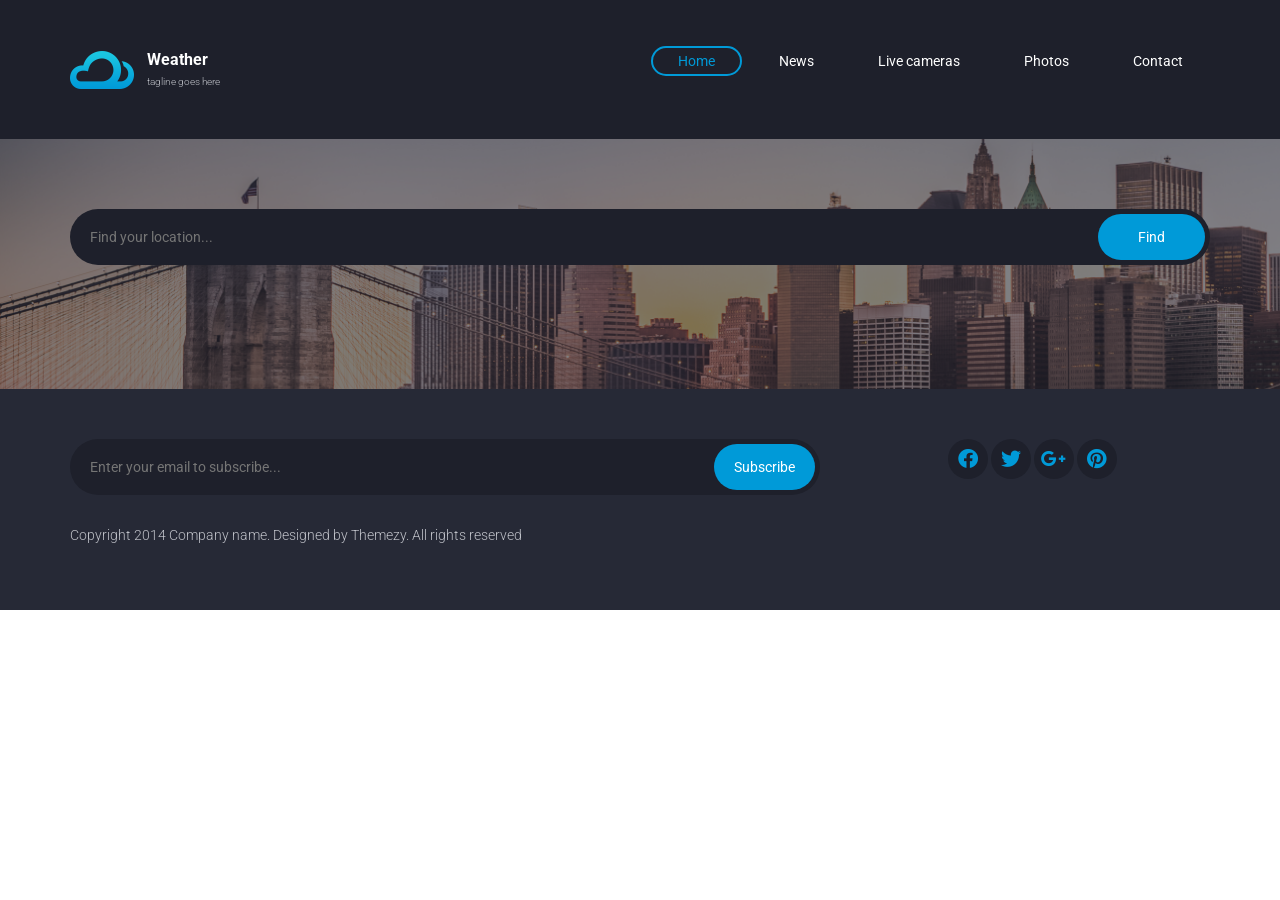
<file: index.html>
<!DOCTYPE html>
<html lang="en">
<head>
    <meta charset="UTF-8">
    <meta http-equiv="X-UA-Compatible" content="IE=edge">
    <meta name="viewport" content="width=device-width, initial-scale=1.0,maximum-scale=1">
    <title>Weather</title>
    <!-- google fonts -->
    <link href="http://fonts.googleapis.com/css?family=Roboto:300,400,700|" rel="stylesheet" type="text/css">
    <link href="CSS/all.min.css" rel="stylesheet" type="text/css">
    <!-- main css file -->
    <link rel="stylesheet" href="CSS/style.css">
</head>
<body>
    <div class="site-content">
        <div class="site-header">
            <div class="container">
                <a href="index.html" class="branding">
                    <img src="images/logo.png" alt="" class="logo">
                    <div class="logo-type">
                        <h1 class="site-title">Weather</h1>
                        <small class="site-description">tagline goes here</small>
                    </div>
                </a>
                <!-- Default snippet for navigation -->
                <div class="main-navigation">
                    <button type="button" class="menu-toggle"><i class="fa fa-bars"></i></button>
                    <ul class="menu">
                        <li class="menu-item current-menu-item"><a href="index.html">Home</a></li>
                        <li class="menu-item"><a href="#">News</a></li>
                        <li class="menu-item"><a href="#">Live cameras</a></li>
                        <li class="menu-item"><a href="#">Photos</a></li>
                        <li class="menu-item"><a href="contact.html">Contact</a></li>
                    </ul> <!-- .menu -->
                </div> <!-- .main-navigation -->
                <div class="mobile-navigation"></div>
            </div>
        </div> <!-- .site-header -->
        <div class="hero" data-bg-image="images/banner.png">
            <div class="container">
                <form class="find-location">
                    <input type="text" placeholder="Find your location..." id="search">
                    <input type="button" value="Find" id="submit">
                </form>
            </div>
        </div>
        <div class="forecast-table">
            <div class="container">
                <div class="forecast-container" id="forecast">
                </div>
            </div>
        </div>
        <footer class="site-footer">
            <div class="container">
                <div class="row">
                    <div class="col-md-8">
                        <form action="#" class="subscribe-form">
                            <input type="text" placeholder="Enter your email to subscribe...">
                            <input type="submit" value="Subscribe">
                        </form>
                    </div>
                    <div class="col-md-3 col-md-offset-1">
                        <div class="social-links">
                            <a href="#"><i class="fa-brands fa-facebook"></i></a>
                            <a href="#"><i class="fa-brands fa-twitter"></i></a>
                            <a href="#"><i class="fa-brands fa-google-plus-g"></i></a>
                            <a href="#"><i class="fa-brands fa-pinterest"></i></a>
                        </div>
                    </div>
                </div>
                <p class="colophon">Copyright 2014 Company name. Designed by Themezy. All rights reserved</p>
            </div>
        </footer> <!-- .site-footer -->
    </div>


    <script src="JS/bootstrap.bundle.min.js"></script>
    <script src="JS/app.js"></script>
    <script src="JS/jquery-1.11.1.min.js"></script>
    <script src="JS/plugins.js"></script>
    <script src="JS/main.js"></script>
</body>
</html>
</file>
<file: CSS/style.css>
article,
aside,
details,
figcaption,
figure,
footer,
header,
hgroup,
nav,
section,
summary {
  display: block;
}
.custom {
  color: #009ad8;
  margin: 20px 0;
}
.custom1 {
  color: #cc910d;
}
audio,
canvas,
video {
  display: inline-block;
}

audio:not([controls]) {
  display: none;
  height: 0;
}

[hidden],
template {
  display: none;
}

html {
  background: #fff;
  color: #000;
  -webkit-text-size-adjust: 100%;
  -ms-text-size-adjust: 100%;
}

html,
button,
input,
select,
textarea {
  font-family: sans-serif;
}

body {
  margin: 0;
}

a {
  background: transparent;
}
a:focus {
  outline: thin dotted;
}
a:hover,
a:active {
  outline: 0;
}

h1 {
  font-size: 2em;
  margin: 0.67em 0;
}

h2 {
  font-size: 1.5em;
  margin: 0.83em 0;
}

h3 {
  font-size: 1.17em;
  margin: 1em 0;
}

h4 {
  font-size: 1em;
  margin: 1.33em 0;
}

h5 {
  font-size: 0.83em;
  margin: 1.67em 0;
}

h6 {
  font-size: 0.75em;
  margin: 2.33em 0;
}

abbr[title] {
  border-bottom: 1px dotted;
}

b,
strong {
  font-weight: bold;
}

dfn {
  font-style: italic;
}

mark {
  background: #ff0;
  color: #000;
}

code,
kbd,
pre,
samp {
  font-family: monospace, serif;
  font-size: 1em;
}

pre {
  white-space: pre;
  white-space: pre-wrap;
  word-wrap: break-word;
}

q {
  quotes: "\201C""\201D""\2018""\2019";
}

q:before,
q:after {
  content: "";
  content: none;
}

small {
  font-size: 80%;
}

sub,
sup {
  font-size: 75%;
  line-height: 0;
  position: relative;
  vertical-align: baseline;
}

sup {
  top: -0.5em;
}

sub {
  bottom: -0.25em;
}

img {
  border: 0;
}

svg:not(:root) {
  overflow: hidden;
}

figure {
  margin: 0;
}

fieldset {
  border: 1px solid #c0c0c0;
  margin: 0 2px;
  padding: 0.35em 0.625em 0.75em;
}

legend {
  border: 0;
  padding: 0;
  white-space: normal;
}

button,
input,
select,
textarea {
  font-family: inherit;
  font-size: 100%;
  margin: 0;
  vertical-align: baseline;
}

button,
input {
  line-height: normal;
}

button,
select {
  text-transform: none;
}

button,
html input[type="button"],
input[type="reset"],
input[type="submit"] {
  -webkit-appearance: button;
  cursor: pointer;
}

button[disabled],
input[disabled] {
  cursor: default;
}

input[type="checkbox"],
input[type="radio"] {
  box-sizing: border-box;
  padding: 0;
}

input[type="search"] {
  -webkit-appearance: textfield;
  box-sizing: content-box;
}

input[type="search"]::-webkit-search-cancel-button,
input[type="search"]::-webkit-search-decoration {
  -webkit-appearance: none;
}

button::-moz-focus-inner,
input::-moz-focus-inner {
  border: 0;
  padding: 0;
}

textarea {
  overflow: auto;
  vertical-align: top;
}

table {
  border-collapse: collapse;
  border-spacing: 0;
}

*,
*:before,
*:after {
  box-sizing: border-box;
}


html {
  font-size: 14px;
}

body {
  color: #bfc1c8;
  font-family: "Roboto", "Open Sans", sans-serif;
  font-size: 14px;
  font-weight: 300;
  line-height: 1.5;
  background: #1e202b;
}

h1,
h2,
h3,
h4,
h5,
h6 {
  font-weight: 700;
  margin: 0 0 20px;
  line-height: normal;
}

hr {
  border: none;
  border-bottom: 1px solid #777;
}

ul,
ol {
  margin: 0;
  padding-left: 0;
}

a {
  text-decoration: none;
  color: #009ad8;
}

address {
  font-style: normal;
}

p {
  margin-top: 0;
}

form input,
form textarea,
form select {
  outline: none;
  border: none;
  padding: 10px;
  border-radius: 30px;
}
form select {
  -webkit-appearance: none;
  -moz-appearance: none;
  appearance: none;
}
form textarea {
  resize: vertical;
}

.button,
form input[type="submit"],
form input[type="button"],
form button,
form input[type="reset"] {
  border: none;
  background: #009ad8;
  padding: 10px 20px;
  border-radius: 30px;
  color: white;
}

.map {
  height: 220px;
}

.container {
  margin-right: auto;
  margin-left: auto;
  padding-left: 15px;
  padding-right: 15px;
}
.container:after {
  content: " ";
  clear: both;
  display: block;
  overflow: hidden;
  height: 0;
}
@media (min-width: 768px) {
  .container {
    width: 750px;
  }
}
@media (min-width: 992px) {
  .container {
    width: 970px;
  }
}
@media (min-width: 1200px) {
  .container {
    width: 1170px;
  }
}

.container-fluid {
  margin-right: auto;
  margin-left: auto;
  padding-left: 15px;
  padding-right: 15px;
}
.container-fluid:after {
  content: " ";
  clear: both;
  display: block;
  overflow: hidden;
  height: 0;
}

.row {
  margin-left: -15px;
  margin-right: -15px;
}
.row:after {
  content: " ";
  clear: both;
  display: block;
  overflow: hidden;
  height: 0;
}

.col-xs-1,
.col-sm-1,
.col-md-1,
.col-lg-1,
.col-xs-2,
.col-sm-2,
.col-md-2,
.col-lg-2,
.col-xs-3,
.col-sm-3,
.col-md-3,
.col-lg-3,
.col-xs-4,
.col-sm-4,
.col-md-4,
.col-lg-4,
.col-xs-5,
.col-sm-5,
.col-md-5,
.col-lg-5,
.col-xs-6,
.col-sm-6,
.col-md-6,
.col-lg-6,
.col-xs-7,
.col-sm-7,
.col-md-7,
.col-lg-7,
.col-xs-8,
.col-sm-8,
.col-md-8,
.col-lg-8,
.col-xs-9,
.col-sm-9,
.col-md-9,
.col-lg-9,
.col-xs-10,
.col-sm-10,
.col-md-10,
.col-lg-10,
.col-xs-11,
.col-sm-11,
.col-md-11,
.col-lg-11,
.col-xs-12,
.col-sm-12,
.col-md-12,
.col-lg-12 {
  position: relative;
  min-height: 1px;
  padding-left: 15px;
  padding-right: 15px;
}

.col-xs-1,
.col-xs-2,
.col-xs-3,
.col-xs-4,
.col-xs-5,
.col-xs-6,
.col-xs-7,
.col-xs-8,
.col-xs-9,
.col-xs-10,
.col-xs-11,
.col-xs-12 {
  float: left;
}

.col-xs-1 {
  width: 8.3333333333%;
}

.col-xs-2 {
  width: 16.6666666667%;
}

.col-xs-3 {
  width: 25%;
}

.col-xs-4 {
  width: 33.3333333333%;
}

.col-xs-5 {
  width: 41.6666666667%;
}

.col-xs-6 {
  width: 50%;
}

.col-xs-7 {
  width: 58.3333333333%;
}

.col-xs-8 {
  width: 66.6666666667%;
}

.col-xs-9 {
  width: 75%;
}

.col-xs-10 {
  width: 83.3333333333%;
}

.col-xs-11 {
  width: 91.6666666667%;
}

.col-xs-12 {
  width: 100%;
}

.col-xs-pull-0 {
  right: auto;
}

.col-xs-pull-1 {
  right: 8.3333333333%;
}

.col-xs-pull-2 {
  right: 16.6666666667%;
}

.col-xs-pull-3 {
  right: 25%;
}

.col-xs-pull-4 {
  right: 33.3333333333%;
}

.col-xs-pull-5 {
  right: 41.6666666667%;
}

.col-xs-pull-6 {
  right: 50%;
}

.col-xs-pull-7 {
  right: 58.3333333333%;
}

.col-xs-pull-8 {
  right: 66.6666666667%;
}

.col-xs-pull-9 {
  right: 75%;
}

.col-xs-pull-10 {
  right: 83.3333333333%;
}

.col-xs-pull-11 {
  right: 91.6666666667%;
}

.col-xs-pull-12 {
  right: 100%;
}

.col-xs-push-0 {
  left: auto;
}

.col-xs-push-1 {
  left: 8.3333333333%;
}

.col-xs-push-2 {
  left: 16.6666666667%;
}

.col-xs-push-3 {
  left: 25%;
}

.col-xs-push-4 {
  left: 33.3333333333%;
}

.col-xs-push-5 {
  left: 41.6666666667%;
}

.col-xs-push-6 {
  left: 50%;
}

.col-xs-push-7 {
  left: 58.3333333333%;
}

.col-xs-push-8 {
  left: 66.6666666667%;
}

.col-xs-push-9 {
  left: 75%;
}

.col-xs-push-10 {
  left: 83.3333333333%;
}

.col-xs-push-11 {
  left: 91.6666666667%;
}

.col-xs-push-12 {
  left: 100%;
}

.col-xs-offset-0 {
  margin-left: 0%;
}

.col-xs-offset-1 {
  margin-left: 8.3333333333%;
}

.col-xs-offset-2 {
  margin-left: 16.6666666667%;
}

.col-xs-offset-3 {
  margin-left: 25%;
}

.col-xs-offset-4 {
  margin-left: 33.3333333333%;
}

.col-xs-offset-5 {
  margin-left: 41.6666666667%;
}

.col-xs-offset-6 {
  margin-left: 50%;
}

.col-xs-offset-7 {
  margin-left: 58.3333333333%;
}

.col-xs-offset-8 {
  margin-left: 66.6666666667%;
}

.col-xs-offset-9 {
  margin-left: 75%;
}

.col-xs-offset-10 {
  margin-left: 83.3333333333%;
}

.col-xs-offset-11 {
  margin-left: 91.6666666667%;
}

.col-xs-offset-12 {
  margin-left: 100%;
}

@media (min-width: 768px) {
  .col-sm-1,
  .col-sm-2,
  .col-sm-3,
  .col-sm-4,
  .col-sm-5,
  .col-sm-6,
  .col-sm-7,
  .col-sm-8,
  .col-sm-9,
  .col-sm-10,
  .col-sm-11,
  .col-sm-12 {
    float: left;
  }

  .col-sm-1 {
    width: 8.3333333333%;
  }

  .col-sm-2 {
    width: 16.6666666667%;
  }

  .col-sm-3 {
    width: 25%;
  }

  .col-sm-4 {
    width: 33.3333333333%;
  }

  .col-sm-5 {
    width: 41.6666666667%;
  }

  .col-sm-6 {
    width: 50%;
  }

  .col-sm-7 {
    width: 58.3333333333%;
  }

  .col-sm-8 {
    width: 66.6666666667%;
  }

  .col-sm-9 {
    width: 75%;
  }

  .col-sm-10 {
    width: 83.3333333333%;
  }

  .col-sm-11 {
    width: 91.6666666667%;
  }

  .col-sm-12 {
    width: 100%;
  }

  .col-sm-pull-0 {
    right: auto;
  }

  .col-sm-pull-1 {
    right: 8.3333333333%;
  }

  .col-sm-pull-2 {
    right: 16.6666666667%;
  }

  .col-sm-pull-3 {
    right: 25%;
  }

  .col-sm-pull-4 {
    right: 33.3333333333%;
  }

  .col-sm-pull-5 {
    right: 41.6666666667%;
  }

  .col-sm-pull-6 {
    right: 50%;
  }

  .col-sm-pull-7 {
    right: 58.3333333333%;
  }

  .col-sm-pull-8 {
    right: 66.6666666667%;
  }

  .col-sm-pull-9 {
    right: 75%;
  }

  .col-sm-pull-10 {
    right: 83.3333333333%;
  }

  .col-sm-pull-11 {
    right: 91.6666666667%;
  }

  .col-sm-pull-12 {
    right: 100%;
  }

  .col-sm-push-0 {
    left: auto;
  }

  .col-sm-push-1 {
    left: 8.3333333333%;
  }

  .col-sm-push-2 {
    left: 16.6666666667%;
  }

  .col-sm-push-3 {
    left: 25%;
  }

  .col-sm-push-4 {
    left: 33.3333333333%;
  }

  .col-sm-push-5 {
    left: 41.6666666667%;
  }

  .col-sm-push-6 {
    left: 50%;
  }

  .col-sm-push-7 {
    left: 58.3333333333%;
  }

  .col-sm-push-8 {
    left: 66.6666666667%;
  }

  .col-sm-push-9 {
    left: 75%;
  }

  .col-sm-push-10 {
    left: 83.3333333333%;
  }

  .col-sm-push-11 {
    left: 91.6666666667%;
  }

  .col-sm-push-12 {
    left: 100%;
  }

  .col-sm-offset-0 {
    margin-left: 0%;
  }

  .col-sm-offset-1 {
    margin-left: 8.3333333333%;
  }

  .col-sm-offset-2 {
    margin-left: 16.6666666667%;
  }

  .col-sm-offset-3 {
    margin-left: 25%;
  }

  .col-sm-offset-4 {
    margin-left: 33.3333333333%;
  }

  .col-sm-offset-5 {
    margin-left: 41.6666666667%;
  }

  .col-sm-offset-6 {
    margin-left: 50%;
  }

  .col-sm-offset-7 {
    margin-left: 58.3333333333%;
  }

  .col-sm-offset-8 {
    margin-left: 66.6666666667%;
  }

  .col-sm-offset-9 {
    margin-left: 75%;
  }

  .col-sm-offset-10 {
    margin-left: 83.3333333333%;
  }

  .col-sm-offset-11 {
    margin-left: 91.6666666667%;
  }

  .col-sm-offset-12 {
    margin-left: 100%;
  }
}
@media (min-width: 992px) {
  .col-md-1,
  .col-md-2,
  .col-md-3,
  .col-md-4,
  .col-md-5,
  .col-md-6,
  .col-md-7,
  .col-md-8,
  .col-md-9,
  .col-md-10,
  .col-md-11,
  .col-md-12 {
    float: left;
  }

  .col-md-1 {
    width: 8.3333333333%;
  }

  .col-md-2 {
    width: 16.6666666667%;
  }

  .col-md-3 {
    width: 25%;
  }

  .col-md-4 {
    width: 33.3333333333%;
  }

  .col-md-5 {
    width: 41.6666666667%;
  }

  .col-md-6 {
    width: 50%;
  }

  .col-md-7 {
    width: 58.3333333333%;
  }

  .col-md-8 {
    width: 66.6666666667%;
  }

  .col-md-9 {
    width: 75%;
  }

  .col-md-10 {
    width: 83.3333333333%;
  }

  .col-md-11 {
    width: 91.6666666667%;
  }

  .col-md-12 {
    width: 100%;
  }

  .col-md-pull-0 {
    right: auto;
  }

  .col-md-pull-1 {
    right: 8.3333333333%;
  }

  .col-md-pull-2 {
    right: 16.6666666667%;
  }

  .col-md-pull-3 {
    right: 25%;
  }

  .col-md-pull-4 {
    right: 33.3333333333%;
  }

  .col-md-pull-5 {
    right: 41.6666666667%;
  }

  .col-md-pull-6 {
    right: 50%;
  }

  .col-md-pull-7 {
    right: 58.3333333333%;
  }

  .col-md-pull-8 {
    right: 66.6666666667%;
  }

  .col-md-pull-9 {
    right: 75%;
  }

  .col-md-pull-10 {
    right: 83.3333333333%;
  }

  .col-md-pull-11 {
    right: 91.6666666667%;
  }

  .col-md-pull-12 {
    right: 100%;
  }

  .col-md-push-0 {
    left: auto;
  }

  .col-md-push-1 {
    left: 8.3333333333%;
  }

  .col-md-push-2 {
    left: 16.6666666667%;
  }

  .col-md-push-3 {
    left: 25%;
  }

  .col-md-push-4 {
    left: 33.3333333333%;
  }

  .col-md-push-5 {
    left: 41.6666666667%;
  }

  .col-md-push-6 {
    left: 50%;
  }

  .col-md-push-7 {
    left: 58.3333333333%;
  }

  .col-md-push-8 {
    left: 66.6666666667%;
  }

  .col-md-push-9 {
    left: 75%;
  }

  .col-md-push-10 {
    left: 83.3333333333%;
  }

  .col-md-push-11 {
    left: 91.6666666667%;
  }

  .col-md-push-12 {
    left: 100%;
  }

  .col-md-offset-0 {
    margin-left: 0%;
  }

  .col-md-offset-1 {
    margin-left: 8.3333333333%;
  }

  .col-md-offset-2 {
    margin-left: 16.6666666667%;
  }

  .col-md-offset-3 {
    margin-left: 25%;
  }

  .col-md-offset-4 {
    margin-left: 33.3333333333%;
  }

  .col-md-offset-5 {
    margin-left: 41.6666666667%;
  }

  .col-md-offset-6 {
    margin-left: 50%;
  }

  .col-md-offset-7 {
    margin-left: 58.3333333333%;
  }

  .col-md-offset-8 {
    margin-left: 66.6666666667%;
  }

  .col-md-offset-9 {
    margin-left: 75%;
  }

  .col-md-offset-10 {
    margin-left: 83.3333333333%;
  }

  .col-md-offset-11 {
    margin-left: 91.6666666667%;
  }

  .col-md-offset-12 {
    margin-left: 100%;
  }
}
@media (min-width: 1200px) {
  .col-lg-1,
  .col-lg-2,
  .col-lg-3,
  .col-lg-4,
  .col-lg-5,
  .col-lg-6,
  .col-lg-7,
  .col-lg-8,
  .col-lg-9,
  .col-lg-10,
  .col-lg-11,
  .col-lg-12 {
    float: left;
  }

  .col-lg-1 {
    width: 8.3333333333%;
  }

  .col-lg-2 {
    width: 16.6666666667%;
  }

  .col-lg-3 {
    width: 25%;
  }

  .col-lg-4 {
    width: 33.3333333333%;
  }

  .col-lg-5 {
    width: 41.6666666667%;
  }

  .col-lg-6 {
    width: 50%;
  }

  .col-lg-7 {
    width: 58.3333333333%;
  }

  .col-lg-8 {
    width: 66.6666666667%;
  }

  .col-lg-9 {
    width: 75%;
  }

  .col-lg-10 {
    width: 83.3333333333%;
  }

  .col-lg-11 {
    width: 91.6666666667%;
  }

  .col-lg-12 {
    width: 100%;
  }

  .col-lg-pull-0 {
    right: auto;
  }

  .col-lg-pull-1 {
    right: 8.3333333333%;
  }

  .col-lg-pull-2 {
    right: 16.6666666667%;
  }

  .col-lg-pull-3 {
    right: 25%;
  }

  .col-lg-pull-4 {
    right: 33.3333333333%;
  }

  .col-lg-pull-5 {
    right: 41.6666666667%;
  }

  .col-lg-pull-6 {
    right: 50%;
  }

  .col-lg-pull-7 {
    right: 58.3333333333%;
  }

  .col-lg-pull-8 {
    right: 66.6666666667%;
  }

  .col-lg-pull-9 {
    right: 75%;
  }

  .col-lg-pull-10 {
    right: 83.3333333333%;
  }

  .col-lg-pull-11 {
    right: 91.6666666667%;
  }

  .col-lg-pull-12 {
    right: 100%;
  }

  .col-lg-push-0 {
    left: auto;
  }

  .col-lg-push-1 {
    left: 8.3333333333%;
  }

  .col-lg-push-2 {
    left: 16.6666666667%;
  }

  .col-lg-push-3 {
    left: 25%;
  }

  .col-lg-push-4 {
    left: 33.3333333333%;
  }

  .col-lg-push-5 {
    left: 41.6666666667%;
  }

  .col-lg-push-6 {
    left: 50%;
  }

  .col-lg-push-7 {
    left: 58.3333333333%;
  }

  .col-lg-push-8 {
    left: 66.6666666667%;
  }

  .col-lg-push-9 {
    left: 75%;
  }

  .col-lg-push-10 {
    left: 83.3333333333%;
  }

  .col-lg-push-11 {
    left: 91.6666666667%;
  }

  .col-lg-push-12 {
    left: 100%;
  }

  .col-lg-offset-0 {
    margin-left: 0%;
  }

  .col-lg-offset-1 {
    margin-left: 8.3333333333%;
  }

  .col-lg-offset-2 {
    margin-left: 16.6666666667%;
  }

  .col-lg-offset-3 {
    margin-left: 25%;
  }

  .col-lg-offset-4 {
    margin-left: 33.3333333333%;
  }

  .col-lg-offset-5 {
    margin-left: 41.6666666667%;
  }

  .col-lg-offset-6 {
    margin-left: 50%;
  }

  .col-lg-offset-7 {
    margin-left: 58.3333333333%;
  }

  .col-lg-offset-8 {
    margin-left: 66.6666666667%;
  }

  .col-lg-offset-9 {
    margin-left: 75%;
  }

  .col-lg-offset-10 {
    margin-left: 83.3333333333%;
  }

  .col-lg-offset-11 {
    margin-left: 91.6666666667%;
  }

  .col-lg-offset-12 {
    margin-left: 100%;
  }
}
@-ms-viewport {
  width: device-width;
}
.visible-xs,
.visible-sm,
.visible-md,
.visible-lg {
  display: none !important;
}

.visible-xs-block,
.visible-xs-inline,
.visible-xs-inline-block,
.visible-sm-block,
.visible-sm-inline,
.visible-sm-inline-block,
.visible-md-block,
.visible-md-inline,
.visible-md-inline-block,
.visible-lg-block,
.visible-lg-inline,
.visible-lg-inline-block {
  display: none !important;
}

@media (max-width: 767px) {
  .visible-xs {
    display: block !important;
  }

  table.visible-xs {
    display: table;
  }

  tr.visible-xs {
    display: table-row !important;
  }

  th.visible-xs,
  td.visible-xs {
    display: table-cell !important;
  }
}
@media (max-width: 767px) {
  .visible-xs-block {
    display: block !important;
  }
}

@media (max-width: 767px) {
  .visible-xs-inline {
    display: inline !important;
  }
}

@media (max-width: 767px) {
  .visible-xs-inline-block {
    display: inline-block !important;
  }
}

@media (min-width: 768px) and (max-width: 991px) {
  .visible-sm {
    display: block !important;
  }

  table.visible-sm {
    display: table;
  }

  tr.visible-sm {
    display: table-row !important;
  }

  th.visible-sm,
  td.visible-sm {
    display: table-cell !important;
  }
}
@media (min-width: 768px) and (max-width: 991px) {
  .visible-sm-block {
    display: block !important;
  }
}

@media (min-width: 768px) and (max-width: 991px) {
  .visible-sm-inline {
    display: inline !important;
  }
}

@media (min-width: 768px) and (max-width: 991px) {
  .visible-sm-inline-block {
    display: inline-block !important;
  }
}

@media (min-width: 992px) and (max-width: 1199px) {
  .visible-md {
    display: block !important;
  }

  table.visible-md {
    display: table;
  }

  tr.visible-md {
    display: table-row !important;
  }

  th.visible-md,
  td.visible-md {
    display: table-cell !important;
  }
}
@media (min-width: 992px) and (max-width: 1199px) {
  .visible-md-block {
    display: block !important;
  }
}

@media (min-width: 992px) and (max-width: 1199px) {
  .visible-md-inline {
    display: inline !important;
  }
}

@media (min-width: 992px) and (max-width: 1199px) {
  .visible-md-inline-block {
    display: inline-block !important;
  }
}

@media (min-width: 1200px) {
  .visible-lg {
    display: block !important;
  }

  table.visible-lg {
    display: table;
  }

  tr.visible-lg {
    display: table-row !important;
  }

  th.visible-lg,
  td.visible-lg {
    display: table-cell !important;
  }
}
@media (min-width: 1200px) {
  .visible-lg-block {
    display: block !important;
  }
}

@media (min-width: 1200px) {
  .visible-lg-inline {
    display: inline !important;
  }
}

@media (min-width: 1200px) {
  .visible-lg-inline-block {
    display: inline-block !important;
  }
}

@media (max-width: 767px) {
  .hidden-xs {
    display: none !important;
  }
}
@media (min-width: 768px) and (max-width: 991px) {
  .hidden-sm {
    display: none !important;
  }
}
@media (min-width: 992px) and (max-width: 1199px) {
  .hidden-md {
    display: none !important;
  }
}
@media (min-width: 1200px) {
  .hidden-lg {
    display: none !important;
  }
}
.visible-print {
  display: none !important;
}

@media print {
  .visible-print {
    display: block !important;
  }

  table.visible-print {
    display: table;
  }

  tr.visible-print {
    display: table-row !important;
  }

  th.visible-print,
  td.visible-print {
    display: table-cell !important;
  }
}
.visible-print-block {
  display: none !important;
}
@media print {
  .visible-print-block {
    display: block !important;
  }
}

.visible-print-inline {
  display: none !important;
}
@media print {
  .visible-print-inline {
    display: inline !important;
  }
}

.visible-print-inline-block {
  display: none !important;
}
@media print {
  .visible-print-inline-block {
    display: inline-block !important;
  }
}

@media print {
  .hidden-print {
    display: none !important;
  }
}
/*
 * Header Styles
 */
.site-header {
  padding: 50px 0;
}
.site-header .branding {
  float: left;
}
.site-header .branding .logo,
.site-header .branding .logo-type {
  display: inline-block;
  vertical-align: middle;
}
.site-header .branding .logo {
  margin-right: 10px;
}
.site-header .branding .site-title {
  margin-bottom: 5px;
  font-size: 16px;
  font-size: 1.1428571429em;
  color: white;
}
.site-header .branding .site-description {
  font-size: 10px;
  font-size: 0.7142857143em;
  display: block;
  color: #bfc1c8;
}

.main-navigation {
  float: right;
}
.main-navigation .menu-toggle,
.main-navigation .menu {
  vertical-align: middle;
}
.main-navigation .menu-toggle {
  background: none;
  border: 2px solid transparent;
  color: white;
  padding: 20px;
  border-radius: 40px;
  -webkit-transition: 0.3s ease;
  transition: 0.3s ease;
  display: none;
  outline: none;
}
@media screen and (max-width: 990px) {
  .main-navigation .menu-toggle {
    display: inline-block;
  }
}
.main-navigation .menu-toggle:hover,
.main-navigation .menu-toggle:active {
  border-color: #009ad8;
  color: #009ad8;
}
.main-navigation .menu {
  list-style: none;
  display: inline-block;
}
.main-navigation .menu:after {
  content: " ";
  clear: both;
  display: block;
  overflow: hidden;
  height: 0;
}
@media screen and (max-width: 990px) {
  .main-navigation .menu {
    display: none;
  }
}
.main-navigation .menu .menu-item {
  float: left;
  margin-left: 10px;
}
.main-navigation .menu .menu-item a {
  padding: 5px 25px;
  border: 2px solid transparent;
  border-radius: 30px;
  color: white;
  -webkit-transition: 0.3s ease;
  transition: 0.3s ease;
  font-weight: 400;
}
.main-navigation .menu .menu-item.current-menu-item a,
.main-navigation .menu .menu-item:hover a {
  border-color: #009ad8;
  color: #009ad8;
}

.mobile-navigation {
  padding: 30px 0 0;
  clear: both;
  display: none;
}
@media screen and (min-width: 991px) {
  .mobile-navigation {
    display: none !important;
  }
}
.mobile-navigation .menu {
  background: #262936;
  list-style: none;
  text-align: center;
  border-radius: 10px;
  overflow: hidden;
}
.mobile-navigation .menu a {
  padding: 20px;
  display: block;
  color: white;
}
.mobile-navigation .menu .menu-item {
  border-bottom: 1px solid rgba(255, 255, 255, 0.1);
}
.mobile-navigation .menu .menu-item:last-child {
  border-bottom: none;
}
.mobile-navigation .menu .menu-item.current-menu-item a {
  color: #009ad8;
}

.hero {
  background-size: cover;
  padding: 70px 0;
  min-height: 350px;
}

.find-location {
  position: relative;
  margin-bottom: 70px;
}
.find-location input[type="text"] {
  width: 100%;
  padding: 20px 50px 20px 20px;
  background: #1e202b;
  color: white;
}
.find-location input[type="submit"],.find-location input[type="button"] {
  position: absolute;
  top: 5px;
  right: 5px;
  bottom: 5px;
  padding: 0 40px;
}

.forecast-container {
  width: 100%;
  background: #323544;
  display: flex;
  flex-wrap: wrap;
  justify-content: space-between;
  width: 100%;
  overflow: hidden;
  border-radius: 10px;
  margin-top: -150px;
  margin-bottom: 50px;
}
.forecast-container .forecast {
  width: 33.33%;
}
.forecast-container .forecast:nth-child(even) {
  background-color: #262936;
}
@media screen and (max-width: 990px) {
  .forecast-container .forecast {
    display: block;
    width: 100%;
    float: left;
  }
}
/* .forecast-container .forecast.today {
  width: 420px;
} */
.forecast-container .forecast.today .forecast-header {
}
.forecast-container .forecast.today .forecast-header:after {
  content: " ";
  clear: both;
  display: block;
  overflow: hidden;
  height: 0;
}
.forecast-container .forecast.today .forecast-header .day {
  float: left;
}
.forecast-container .forecast.today .forecast-header .date {
  float: right;
}
.forecast-container .forecast.today .forecast-content {
  text-align: left;
  padding-top: 30px;
  padding-bottom: 30px;
}
.forecast-container .forecast.today .location {
  font-size: 18px;
  font-size: 1.2857142857em;
  font-weight: 400;
}
.forecast-container .forecast.today .degree .num,
.forecast-container .forecast.today .degree .forecast-icon {
  display: inline-block;
  vertical-align: middle;
}
.forecast-container .forecast.today .degree .num {
  font-size: 90px;
  font-size: 6.4285714286rem;
  margin-right: 30px;
}
.forecast-container .forecast.today span {
  margin-right: 20px;
}
.forecast-container .forecast.today span img {
  margin-right: 5px;
  vertical-align: middle;
}
@media screen and (max-width: 990px) {
  .forecast-container .forecast.today {
    display: block;
    width: 100%;
  }
}
.forecast-container .forecast .forecast-header {
  background: rgba(0, 0, 0, 0.1);
  padding: 10px;
  text-align: center;
  font-weight: 400;
}
.forecast-container .forecast .forecast-icon {
  height: 50px;
}
.forecast-container .forecast .forecast-content {
  padding: 50px 20px 10px;
  text-align: center;
}
.forecast-container .forecast .forecast-content .forecast-icon {
  margin-bottom: 20px;
}
.forecast-container .forecast .forecast-content .degree {
  font-size: 24px;
  font-size: 1.7142857143em;
  color: white;
  font-weight: 700;
}

.forecast-container .forecast .forecast-content small {
  font-size: 16px;
  font-size: 1.1428571429em;
}

.fullwidth-block {
  padding: 70px 0;
}
.fullwidth-block .section-title {
  font-size: 36px;
  font-size: 2.5714285714em;
  font-weight: 300;
  color: white;
}

.filter {
  margin-bottom: 30px;
}

.filter-control {
  border: 2px solid #262936;
  padding: 5px 5px 5px 20px;
  border-radius: 30px;
  display: inline-block;
  white-space: nowrap;
}
.filter-control label {
  margin-right: 10px;
  display: inline-block;
  padding: 10px;
  vertical-align: middle;
}

.select.control {
  background: #262936;
  border-radius: 40px;
  overflow: hidden;
  display: inline-block;
  vertical-align: middle;
  padding-right: 30px;
  position: relative;
}
.select.control:after {
  content: " ";
  width: 7px;
  height: 9px;
  background: url(images/arrow-down.png);
  position: absolute;
  right: 10px;
  top: 0;
  bottom: 0;
  margin: auto;
  display: block;
  z-index: 1;
}
.select.control select {
  padding: 10px 30px;
  width: 110%;
  border: none;
  background: none;
  outline: none;
  appearance: none;
  -webkit-appearance: none;
  color: white;
}

.live-camera {
  margin-bottom: 30px;
}
.live-camera .live-camera-cover {
  position: relative;
  margin-bottom: 20px;
  cursor: pointer;
}
.live-camera .live-camera-cover:after {
  content: " ";
  width: 45px;
  height: 45px;
  position: absolute;
  left: 0;
  right: 0;
  top: 0;
  bottom: 0;
  margin: auto;
  background: url(images/play-button.png);
}
.live-camera .live-camera-cover img {
  display: block;
  width: 100%;
  height: auto;
  max-width: 100%;
  border-radius: 5px;
}
.live-camera .location {
  margin-bottom: 5px;
  color: white;
  font-weight: 300;
}

.news {
  padding-left: 100px;
  position: relative;
}
.news:after {
  content: " ";
  width: 12px;
  height: 7px;
  background: url(images/arrow.png);
  display: block;
}
.news .date {
  position: absolute;
  top: 0;
  left: 0;
  color: #009ad8;
  font-size: 24px;
  font-size: 1.7142857143em;
}
.news h3 {
  font-size: 14px;
  font-size: 1em;
}
.news h3 a {
  color: white;
}

.arrow-feature {
  list-style-type: none;
}
.arrow-feature li {
  position: relative;
  padding-left: 30px;
}
.arrow-feature li:before {
  content: " ";
  width: 12px;
  height: 7px;
  background: url(images/arrow.png);
  position: absolute;
  left: 0;
  top: 5px;
}
.arrow-feature li h3 {
  font-size: 14px;
  font-size: 1em;
  color: white;
}

.arrow-list {
  list-style-image: url(images/arrow.png);
  list-style-position: inside;
}
.arrow-list li {
  padding: 10px 0;
  border-bottom: 1px solid rgba(255, 255, 255, 0.1);
}
.arrow-list li:last-child {
  border-bottom: none;
}
.arrow-list a {
  color: white;
}
.arrow-list a:hover {
  color: #009ad8;
}

.photo-grid {
  margin: 0 -5px;
}
.photo-grid a {
  width: 33.333%;
  padding: 5px;
  float: left;
}
.photo-grid a img {
  display: block;
  width: 100%;
  max-width: 100%;
  height: auto;
}

.breadcrumb {
  background: #262936;
  border-radius: 40px;
  padding: 20px 30px;
  font-size: 13px;
  font-size: 0.9285714286em;
}
.breadcrumb a {
  color: #bfc1c8;
}
.breadcrumb a:after {
  content: " ";
  display: inline-block;
  vertical-align: middle;
  width: 12px;
  height: 7px;
  background: url(images/arrow-gray.png) no-repeat;
  margin: 0 10px;
}
.breadcrumb a:hover {
  text-decoration: underline;
}
.breadcrumb span {
  color: white;
}

.post {
  padding: 50px 0;
  border-bottom: 1px solid rgba(255, 255, 255, 0.1);
}
.post.single {
  border-bottom: none;
}
.post:first-child {
  padding-top: 0;
}
.post .entry-title {
  font-size: 30px;
  font-size: 2.1428571429em;
  font-weight: 300;
  color: white;
}
.post .featured-image {
  margin-bottom: 20px;
}
.post .featured-image img {
  width: 100%;
  max-width: 100%;
  height: auto;
  border-radius: 5px;
  display: block;
}
.post p {
  margin-bottom: 30px;
}

.entry-content blockquote {
  margin-left: 50px;
  padding-left: 50px;
  position: relative;
}
.entry-content blockquote:before {
  content: " ";
  width: 30px;
  height: 23px;
  background: url(images/quote.png);
  position: absolute;
  top: 0;
  left: 0;
}
.entry-content blockquote p {
  font-size: 24px;
  font-size: 1.7142857143rem;
  color: #009ad8;
}

.photo {
  position: relative;
  padding-left: 50%;
  min-height: 190px;
  border-radius: 10px;
  overflow: hidden;
  background: #262936;
  margin-bottom: 30px;
}
.photo .photo-preview {
  position: absolute;
  width: 50%;
  left: 0;
  top: 0;
  bottom: 0;
  background-size: cover;
}
.photo .photo-details {
  padding: 20px;
}
.photo .photo-title {
  margin-bottom: 10px;
  font-weight: 300;
}
.photo .photo-title a {
  color: white;
}

.star-rating {
  float: none;
  overflow: hidden;
  position: relative;
  height: 15px;
  line-height: 15px;
  font-size: 16px;
  width: 100px;
  font-family: "FontAwesome";
}
.star-rating:before {
  content: "\f005\f005\f005\f005\f005";
  color: #1e202b;
  float: left;
  top: 0;
  left: 0;
  position: absolute;
}
.star-rating span {
  overflow: hidden;
  float: left;
  top: 0;
  left: 0;
  position: absolute;
  padding-top: 1.5em;
  color: #009ad8;
  font-size: 16px;
}
.star-rating span:before {
  content: "\f005\f005\f005\f005\f005";
  top: 0;
  position: absolute;
  left: 0;
}

.contact-details {
  background: #262936;
  border-radius: 10px;
  overflow: hidden;
}
.contact-details .map {
  border-top-left-radius: 10px;
  border-top-right-radius: 10px;
}
.contact-details .contact-info {
  padding: 20px;
}
.contact-details address {
  padding-left: 30px;
  position: relative;
}
.contact-details address img {
  position: absolute;
  left: 0;
  top: 0;
}
.contact-details a {
  margin-right: 20px;
  color: #bfc1c8;
}
.contact-details a img {
  margin-right: 10px;
  vertical-align: middle;
}

.contact-form [class*="col"] {
  padding: 0 5px;
}
.contact-form .row {
  margin: 0 -5px;
}
.contact-form input:not([type="submit"]),
.contact-form textarea {
  width: 100%;
  padding: 15px;
  margin-bottom: 10px;
  color: white;
  border: 2px solid #393c48;
  background: transparent;
}
.contact-form input:not([type="submit"]):hover,
.contact-form input:not([type="submit"]):focus,
.contact-form textarea:hover,
.contact-form textarea:focus {
  border-color: #009ad8;
}
.contact-form textarea {
  min-height: 150px;
}
.contact-form .text-right {
  text-align: right;
}

.sidebar .widget {
  background: #262936;
  border-radius: 10px;
  padding: 20px;
  margin-bottom: 30px;
}
.sidebar .widget .widget-title {
  font-size: 24px;
  font-size: 1.7142857143em;
  margin-bottom: 20px;
  font-weight: 300;
}
.sidebar .widget .arrow-list li {
  border: none;
}
.sidebar .widget.top-rated {
  padding: 0;
}
.sidebar .widget.top-rated .widget-title {
  padding: 20px 20px 0;
}
.sidebar .widget.top-rated ul {
  list-style: none;
}
.sidebar .widget.top-rated ul li {
  border-bottom: 1px solid rgba(255, 255, 255, 0.1);
  padding: 10px 20px;
}
.sidebar .widget.top-rated ul li:last-child {
  border-bottom: none;
}
.sidebar .widget.top-rated .entry-title {
  font-size: 14px;
  font-size: 1em;
  margin-bottom: 5px;
  font-weight: 300;
}
.sidebar .widget.top-rated .entry-title a {
  color: #bfc1c8;
}
.sidebar .widget.top-rated .rating strong {
  color: #009ad8;
}

/*
 * Footer Styles
 */
.site-footer {
  background: #262936;
  padding: 50px 0;
}
.site-footer .subscribe-form {
  position: relative;
  margin-bottom: 30px;
}
.site-footer .subscribe-form input[type="text"] {
  padding: 20px 100px 20px 20px;
  background: #1e202b;
  width: 100%;
  color: white;
}
.site-footer .subscribe-form input[type="submit"] {
  position: absolute;
  right: 5px;
  top: 5px;
  bottom: 5px;
}
.site-footer .social-links a {
  width: 40px;
  height: 40px;
  display: inline-block;
  border-radius: 50%;
  background: #1e202b;
  color: #009ad8;
  text-align: center;
  line-height: 2;
  -webkit-transition: 0.3s ease;
  transition: 0.3s ease;
  font-size: 20px;
  font-size: 1.4285714286em;
}
.site-footer .social-links a:hover {
  background: #009ad8;
  color: white;
}
</file>
